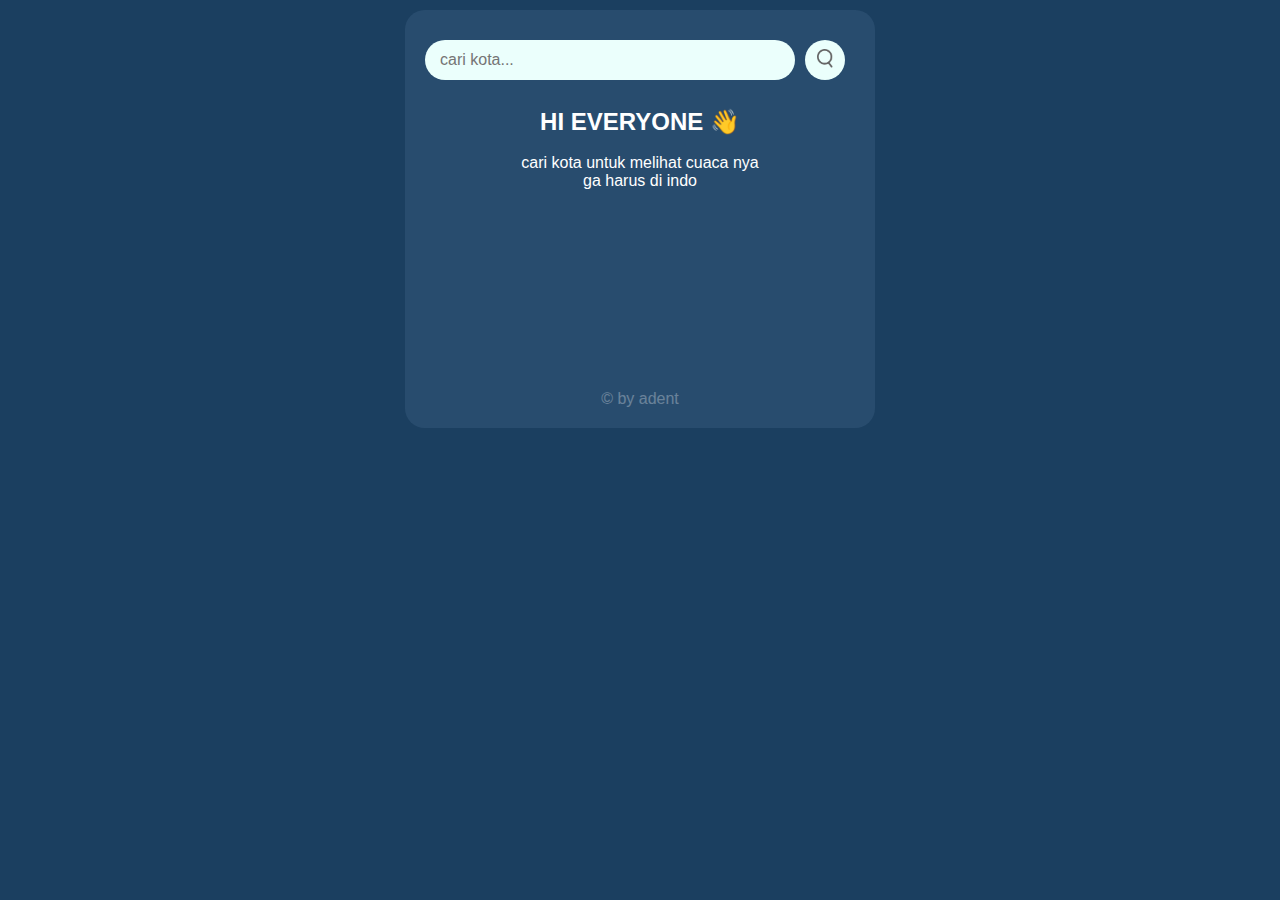
<file: index.html>
<!DOCTYPE html>
<html lang="en">
  <head>
    <meta charset="UTF-8" />
    <meta name="viewport" content="width=device-width, initial-scale=1.0" />
    <title>denWeather</title>
    <link rel="shortcut icon" href="img/night.png" type="image/x-icon" />
    <link rel="stylesheet" href="style.css" />
  </head>
  <body>
    <div class="card">
      <div class="search">
        <input type="text" placeholder="cari kota..." spellcheck="false" />
        <button><img src="img/search.png" alt="search" /></button>
      </div>
      <div class="error">
        <p class="not-found">kota ga ada 😏, jgn ngasal anj😭</p>
      </div>
      <div class="use">
        <br />
        <h2>HI EVERYONE 👋</h2>
        <br />
        <p>cari kota untuk melihat cuaca nya</p>
        <p class="world">ga harus di indo</p>
      </div>
      <div class="weather">
        <br />
        <p>cuaca saat ini</p>
        <img src="img/bg.png.png" class="weather-icon" />
        <h1 class="temp">°C</h1>
        <br />
        <h2 class="city"></h2>
        <div class="details">
          <div class="col">
            <img src="img/humidity.png" alt="" />
            <div>
              <p class="humidity">&nbsp;</p>
              <p />

              <p>Kelembapan</p>
              <p />
            </div>
          </div>
          <div class="col">
            <img src="img/wind.png" alt="" />
            <div>
              <p class="wind">&nbsp;</p>
              <p />
              <p>Kecepatan Angin</p>
              <p />
            </div>
          </div>
        </div>
        <br /><br />
      </div>
      <p class="copyr">&copy by adent</p>
    </div>

    <script src="App.js"></script>
  </body>
</html>
</file>
<file: style.css>
* {
  margin: 0;
  padding: 0;
  box-sizing: border-box;
}

body {
  background-color: #1b3f60;
  font-family: Arial, sans-serif;
}

.card {
  width: 90%;
  max-width: 470px;
  background: linear-gradient(135deg, #284c6e, #284c6e);
  color: #fff;
  margin: 10px auto;
  border-radius: 20px;
  padding: 20px;
  text-align: center;
}

.search {
  width: 100%;
  display: flex;
  flex-wrap: wrap;
  align-items: center;
  justify-content: space-between;
}

.search input {
  border: 0;
  outline: 0;
  background: #ebfffc;
  color: #555;
  padding: 10px 15px;
  height: 40px;
  border-radius: 20px;
  flex: 1;
  margin: 10px 0;
  font-size: 16px;
}

.search button {
  border: 0;
  outline: 0;
  background: #ebfffc;
  border-radius: 50%;
  width: 40px;
  height: 40px;
  cursor: pointer;
  margin: 10px 10px;
}

.search button img {
  width: 16px;
}

.weather-icon {
  width: 150px;
  margin: 20px auto;
}

.weather h1 {
  font-size: 50px;
  font-weight: 500;
}

.weather h2 {
  font-size: 30px;
  font-weight: 400;
  margin-top: -10px;
}

.details {
  display: flex;
  flex-wrap: wrap;
  align-items: center;
  justify-content: space-between;
  padding: 0 10px;
  margin-top: 30px;
}

.col {
  display: flex;
  align-items: center;
  text-align: left;
  flex: 1;
  margin: 10px;
}

.col img {
  width: 30px;
  margin-right: 10px;
}

.humidity,
.wind {
  font-size: 20px;
  margin-top: -6px;
}

.copyr {
  opacity: 30%;
}

.error {
  display: none;
}

.weather {
  display: none;
}

.world {
  margin-bottom: 200px;
}

.not-found {
  margin-bottom: 210px;
  margin-top: 20px;
}


/* CSS Responsif untuk Layar Mobile */
@media (max-width: 768px) {
  .card {
    margin-top: 50px;
    width: 95%; /* Mengurangi lebar kartu untuk tampilan mobile */
  }

  .search {
    flex-direction: row;
  }

  .search input {
    width: 100%; 
  }

  .search button {
    margin-top: 10px; 
  }

  .details {
    flex-direction: column; 
  }

  .col {
    margin: 10px 0; 
  }

  .weather-icon {
    width: 70px;
    margin: 20px auto;
  }
  
  .weather h1 {
    font-size: 20px; 
  }

  .weather h2 {
    font-size: 14px; 
  }
  .wind, .humidity{
    font-size: 14px;
  }
}
</file>
